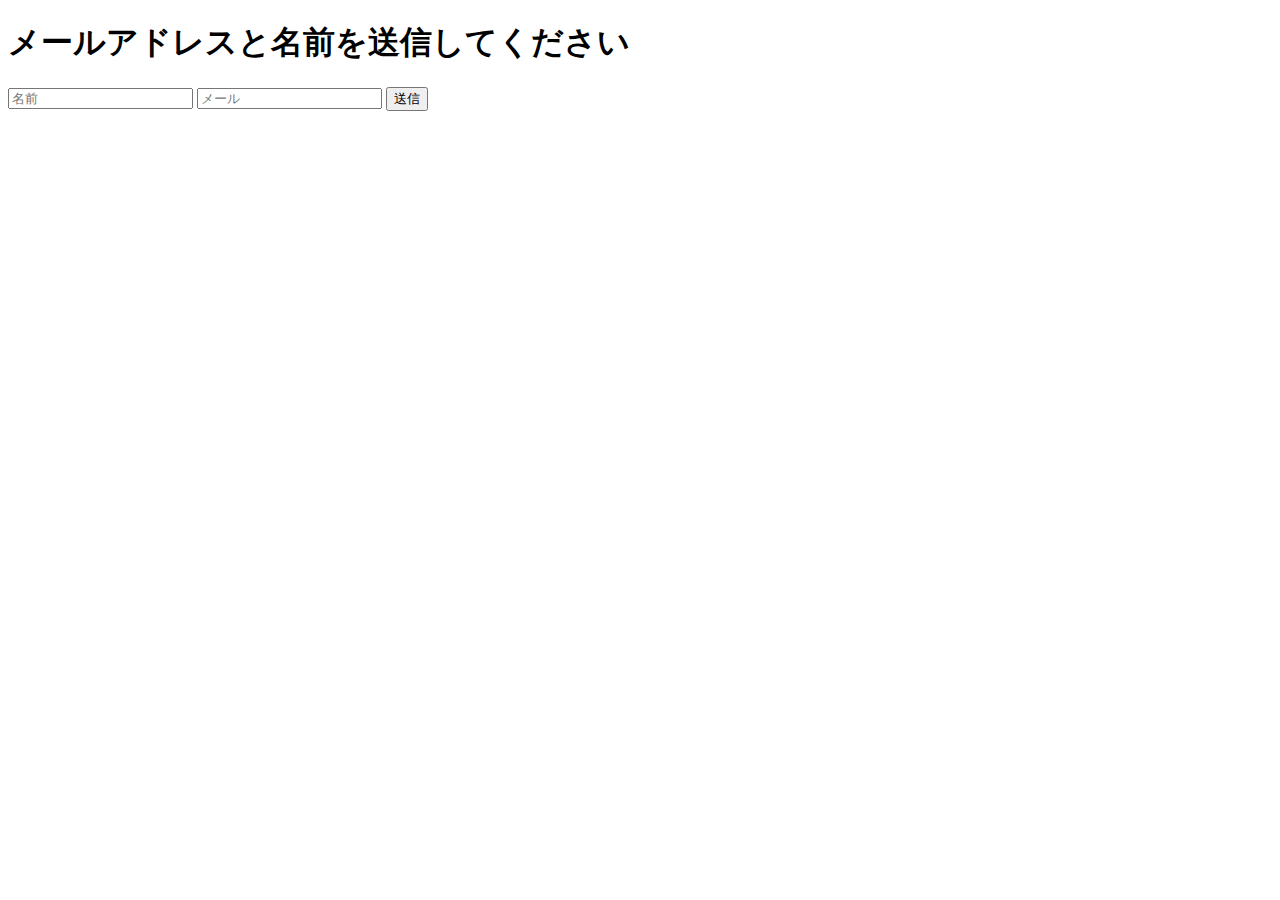
<file: app/templates/login.html>
<!DOCTYPE html>
<html>
    <head>
        <meta charset="utf-8"/>
    </head>
    <body>
        <h1>メールアドレスと名前を送信してください</h1>
        <form method="POST" action="/login">
        <input placeholder="名前" name="username" type="text"/>
        <input placeholder="メール" name="email" type="text"/>
        <input value="送信" type="submit"/>
        </form>
    </body>
</html>
</file>
